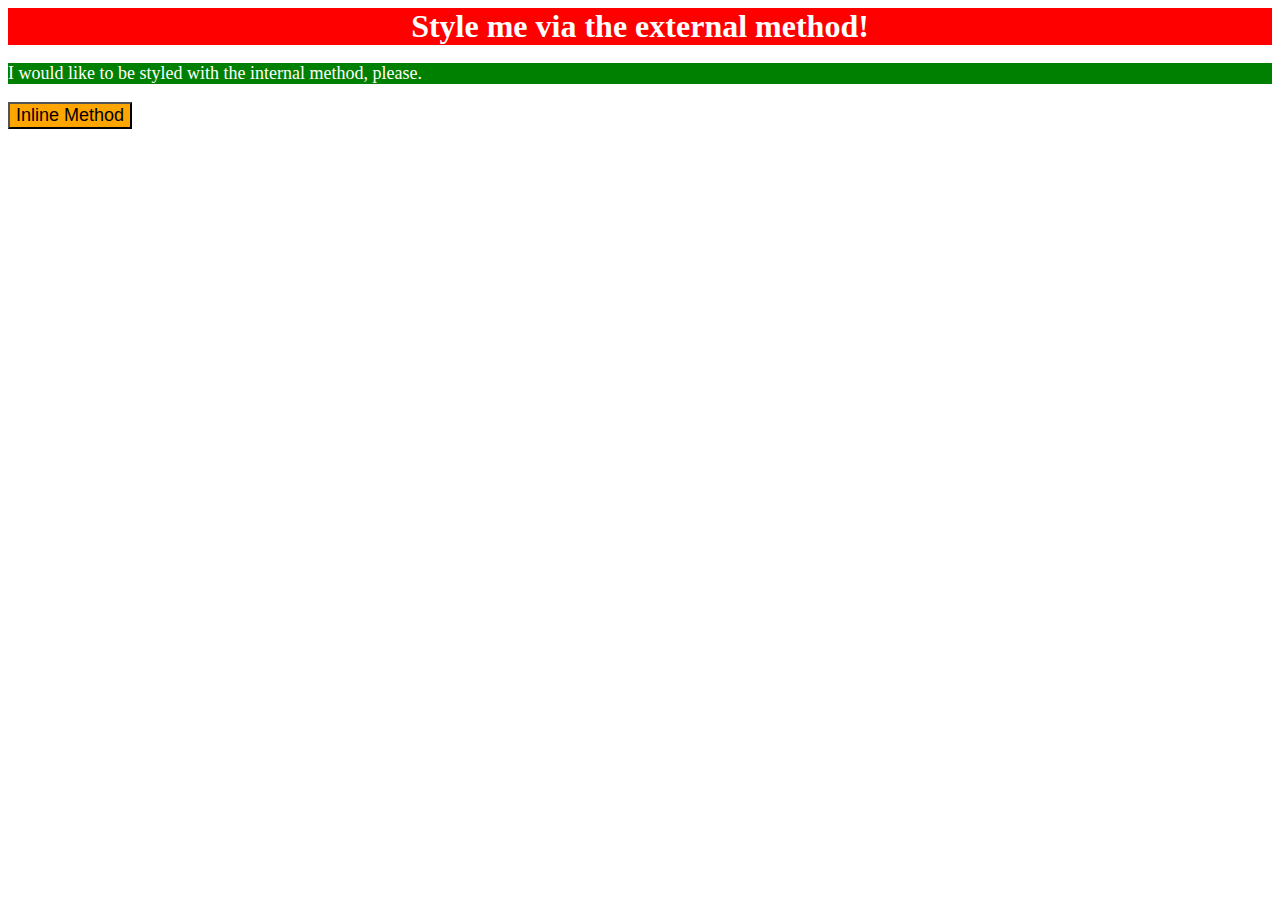
<file: foundations/intro-to-css/01-css-methods/index.html>
<!DOCTYPE html>
<html lang="en">
  <head>
    <meta charset="UTF-8">
    <meta http-equiv="X-UA-Compatible" content="IE=edge">
    <meta name="viewport" content="width=device-width, initial-scale=1.0">
    <link rel="stylesheet" href="styles.css">
    <title>Methods for Adding CSS</title>
  </head>
  <body>
    <style>
      p {
          color: white;
          background-color: green;
          font-size: 18px;
      }
    </style>
    <div>Style me via the external method!</div>
    <p>I would like to be styled with the internal method, please.</p>
    <button style="background-color: orange; font-size: 18px;">Inline Method</button>
  </body>
</html>
</file>
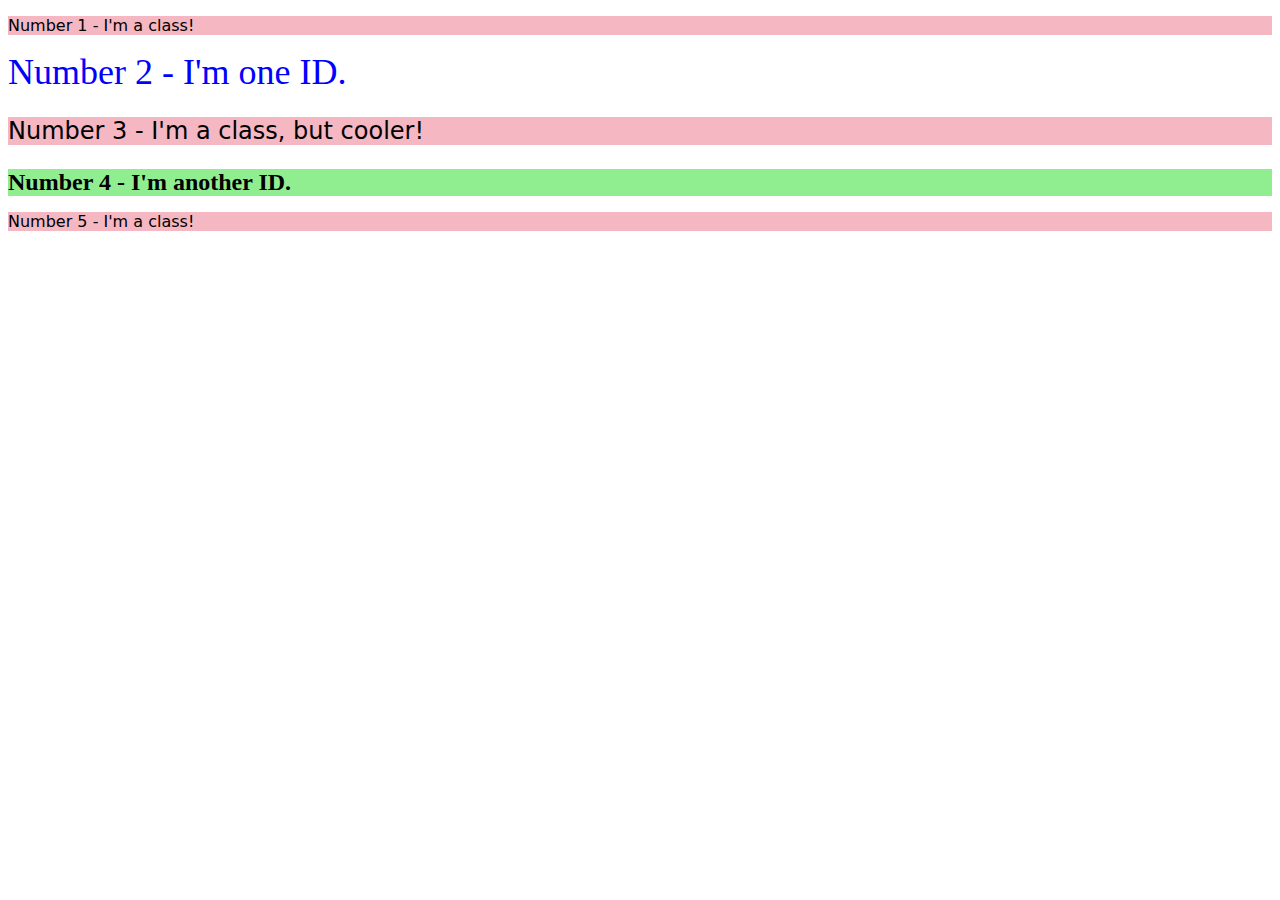
<file: foundations/intro-to-css/02-class-id-selectors/index.html>
<!DOCTYPE html>
<html lang="en">
  <head>
    <meta charset="UTF-8">
    <meta http-equiv="X-UA-Compatible" content="IE=edge">
    <meta name="viewport" content="width=device-width, initial-scale=1.0">
    <title>Class and ID Selectors</title>
    <link rel="stylesheet" href="style.css">
  </head>
  <body>
    <p class="odd">Number 1 - I'm a class!</p>
    <div id="box2">Number 2 - I'm one ID.</div>
    <p class="box3">Number 3 - I'm a class, but cooler!</p>
    <div id="box4">Number 4 - I'm another ID.</div>
    <p class="odd">Number 5 - I'm a class!</p>
  </body>
</html>
</file>
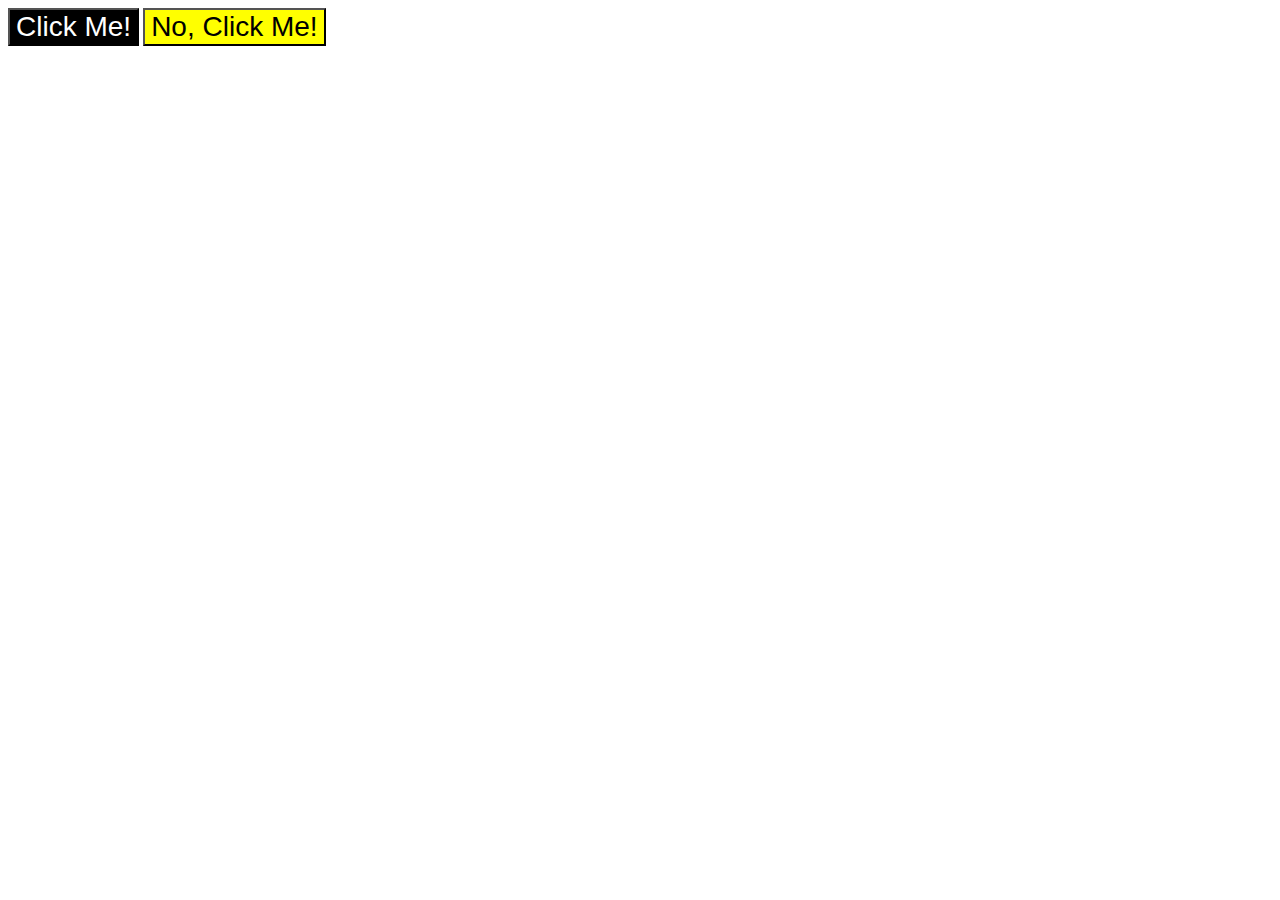
<file: foundations/intro-to-css/03-grouping-selectors/index.html>
<!DOCTYPE html>
<html lang="en">
  <head>
    <meta charset="UTF-8">
    <meta http-equiv="X-UA-Compatible" content="IE=edge">
    <meta name="viewport" content="width=device-width, initial-scale=1.0">
    <title>Grouping Selectors</title>
    <link rel="stylesheet" href="style.css">
  </head>
  <body>
    <button class="button1">Click Me!</button>
    <button class="button2">No, Click Me!</button>
  </body>
</html>
</file>
<file: foundations/intro-to-css/01-css-methods/styles.css>
/* styles.css */
div {
    background-color: red;
    color: white;
    font-weight: bold;
    font-size: 32px;
    text-align: center;
    
}
</file>
<file: foundations/intro-to-css/02-class-id-selectors/style.css>
.odd, .box3 {
    background-color: #f5b7c1;
    font-family: "Verdana", "DejaVu Sans", sans-serif; 
}

#box2 {
    color:#0000ff;
    font-size: 36px;
}

.box3 {
    font-size: 24px;
}

#box4 {
    background-color:#90ee90;
    font-size: 24px;
    font-weight: bold;
}
</file>
<file: foundations/intro-to-css/03-grouping-selectors/style.css>
.button1, .button2 {
    font-family: Helvetica, "Times New Roman", sans-serif;
    font-size: 28px;
}

.button1 {
    color: #FFFFFF;
    background-color: #000000;
}

.button2 {
    background-color: yellow;

}
</file>
